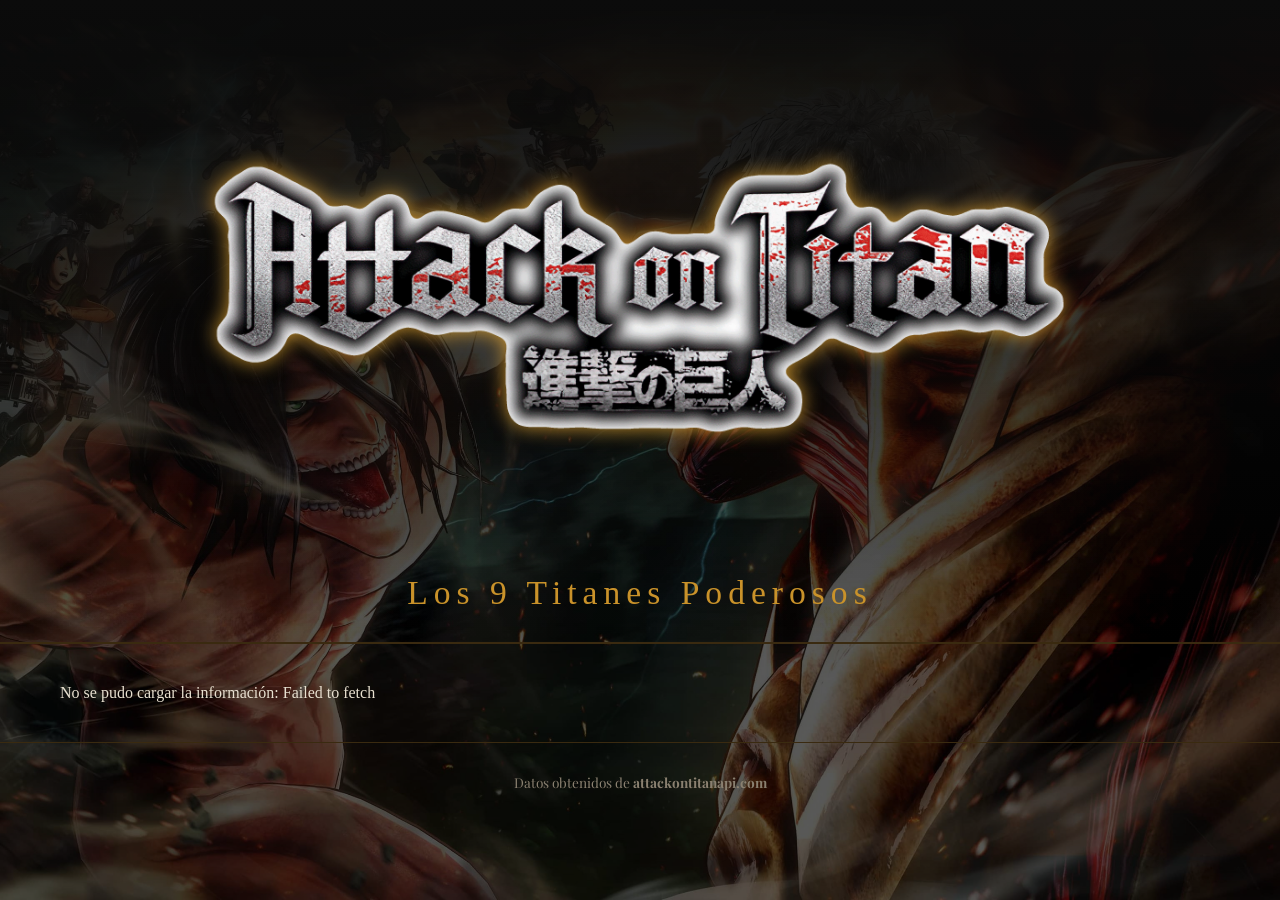
<file: index.html>
<!DOCTYPE html>
<html lang="es">
<head>
  <meta charset="UTF-8" />
  <meta name="viewport" content="width=device-width, initial-scale=1.0" />
  <link href="https://fonts.googleapis.com/css2?family=Playfair+Display:wght@700&display=swap" rel="stylesheet">
  <link rel="stylesheet" href="estilo.css " />
</head>
<body>
  <header>
    <img src="img/Attack.png" alt="Logo Attack on Titan" class="logo" />
    <p class="subtitulo">Los 9 Titanes Poderosos</p>
  </header>


  <main id="contenedor-titanes">
    <p class="cargando">Cargando titanes...</p>
  </main>


  <template id="template-titan">
    <article class="titan-card">
      <img class="titan-img" src="" alt="" />
      <div class="titan-info">
        <div class="titan-id"></div>
        <h2 class="titan-nombre"></h2>
        <p class="titan-detalle">ALTURA: <span class="titan-altura"></span></p>
        <p class="titan-detalle">ALIANZAa: <span class="titan-alianza"></span></p>
        <p class="titan-detalle">HEREDERO ACTUAL: <span class="titan-heredero-actual"></span></p>
        <p class="titan-detalle"> HEREDEROS ANTERIORES: <span class="titan-herederos-pasados"></span></p>
        <div class="titan-habilidades">
          <h4>HABILIDADES</h4>
          <ul class="lista-habilidades"></ul>
        </div>
      </div>
    </article>
  </template>


  <footer>
    <p>Datos obtenidos de <strong>attackontitanapi.com</strong></p>
  </footer>


  <script src="app.js"></script>
</body>
</html>
</file>
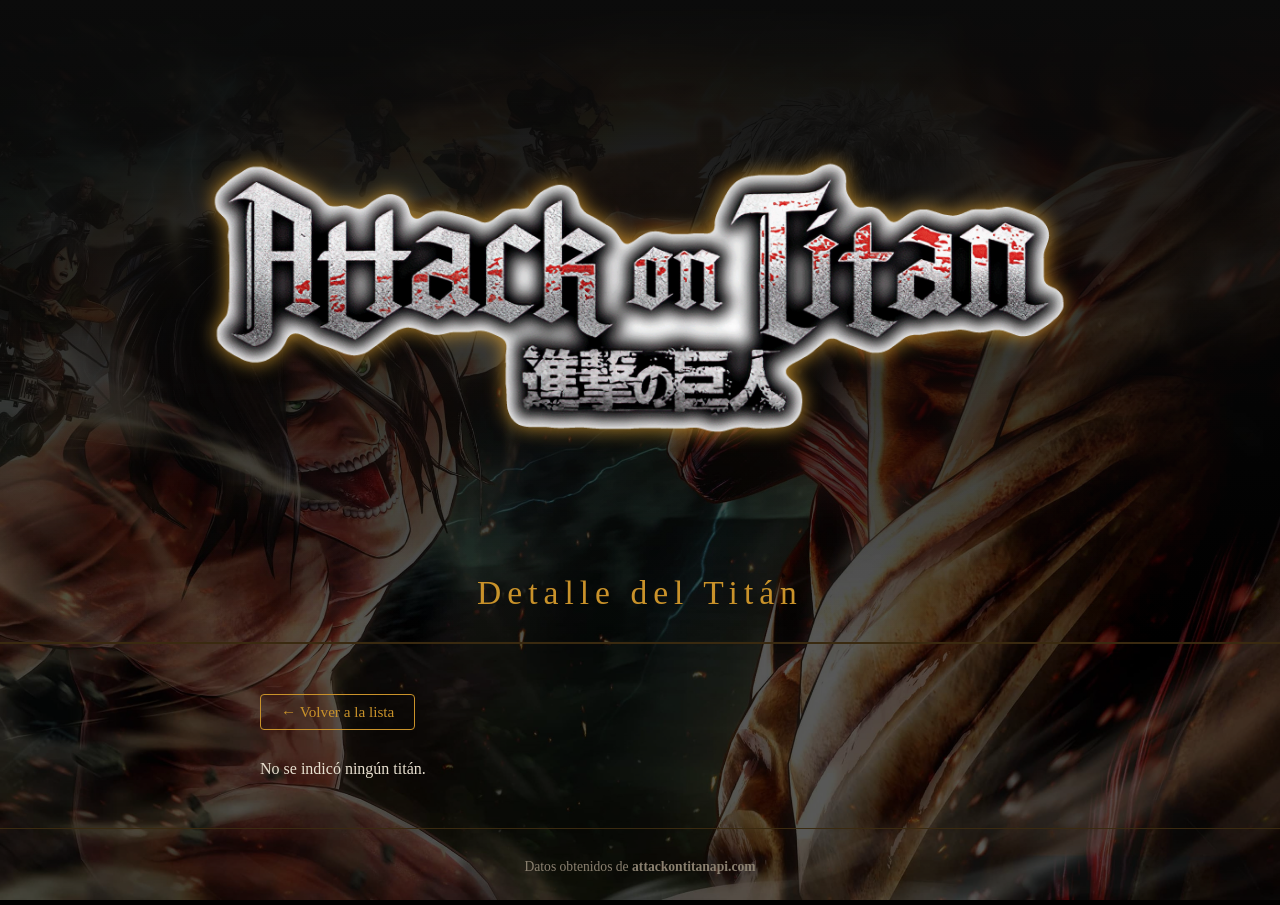
<file: detalle.html>
<!DOCTYPE html>
<html lang="es">
<head>
  <meta charset="UTF-8" />
  <meta name="viewport" content="width=device-width, initial-scale=1.0" />
  <title>Detalle del Titán</title>
  <link rel="stylesheet" href="estilo.css" />
</head>
<body>

  <header>
    <img src="img/Attack.png" alt="Logo Attack on Titan" class="logo" />
    <p class="subtitulo">Detalle del Titán</p>
  </header>


  <div class="detalle-wrapper">

    <a class="btn-volver" href="index.html">← Volver a la lista</a>

    <div id="contenedor-detalle">
      <p class="cargando">Cargando titán...</p>
    </div>

  </div>

  <template id="template-detalle">
    <div class="detalle-card">
      <img class="detalle-img" src="" alt="" />
      <div class="detalle-info">
        <div class="detalle-id"></div>
        <h2 class="detalle-nombre"></h2>
        <p class="titan-detalle">ALTURA: <span class="detalle-altura"></span></p>
        <p class="titan-detalle">ALIANZA: <span class="detalle-alianza"></span></p>
        <p class="titan-detalle">HEREDERO ACTUAL: <span class="detalle-heredero-actual"></span></p>
        <p class="titan-detalle">HEREDEROS ANTERIORES: <span class="detalle-herederos-pasados"></span></p>
        <div class="detalle-habilidades">
          <h4>HABILIDADES</h4>
          <ul class="detalle-lista-habilidades"></ul>
        </div>
      </div>
    </div>
  </template>

  <footer>
    <p>Datos obtenidos de <strong>attackontitanapi.com</strong></p>
  </footer>

  <script src="detalle.js"></script>
</body>
</html>
</file>
<file: estilo.css>
:root {
  --fondo:        #000000;
  --card-fondo:   #1a1a1a;
  --borde:        #3a2a10;
  --dorado:       #c9922a;
  --dorado-claro: #f0c060;
  --texto:        #e8e0d0;
  --texto-suave:  #8a8070;
  --rojo:         #8b1a1a;
}

* {
  margin: 0;
  padding: 0;
  box-sizing: border-box;
}

body {
  background-color: var(--fondo);
  background-image: url('img/fondo2.jpg');
  background-size: cover;
  background-position: center center;
  background-attachment: fixed;
  background-repeat: no-repeat;
  color: var(--texto);
  font-family: 'Georgia', serif;
  min-height: 100vh;
}


body::before {
  content: '';
  position: fixed;
  top: 0; left: 0;
  width: 100%; height: 100%;
  background: rgba(0, 0, 0, 0.65);
  z-index: 0;
  pointer-events: none;
}

body > * {
  position: relative;
  z-index: 1;
}

header {
  text-align: center;
  padding: 50px 20px 30px;
  border-bottom: 2px solid var(--borde);
  background: linear-gradient(180deg, #0b0b0b 0%, transparent 100%);
}

header .subtitulo {
  margin-top: 10px;
  font-size: 2.1rem;
  color: #c9922a;
  letter-spacing: 6px;
}

/*CONTENEDOR PRINCIPAL*/
main {
  max-width: 1200px;
  margin: 40px auto;
  padding: 0 20px;
  display: grid;
  grid-template-columns: repeat(auto-fill, minmax(320px, 1fr));
  gap: 30px;
}

/*TEXTO DE CARGA*/
.cargando {
  grid-column: 1 / -1;
  text-align: center;
  font-size: 1.3rem;
  font-family: 'Playfair Display', serif;
  color: var(--dorado);
  padding: 60px 0;
  animation: parpadeo 1.2s infinite;
}

@keyframes parpadeo {
  0%, 100% { opacity: 1; }
  50%       { opacity: 0.3; }
}
/*LOGO PRINCIPAL*/ 
.logo {
  width: 880px;
  margin-bottom: 15px;
  filter: drop-shadow(0 0 10px rgba(252, 184, 56, 0.775));
}

/*MENSAJE DE ERROR*/
.error {
  grid-column: 1 / -1;
  text-align: center;
  color: #ff4444;
  font-size: 1.2rem;
  padding: 40px 0;
}

/*TARJETA DE TITAN*/
.titan-card {
  background-color: rgba(0, 0, 0, 0.774);
  border: 5px solid var(--borde);
  border-radius: 50px;
  overflow: hidden;
  transition: transform 0.3s ease, box-shadow 0.3s ease;
  cursor: pointer;
}


/*IMAGEN DEL TITAN*/
.titan-card img {
  width: 100%;
  height: 260px;
  object-fit: cover;
  object-position: top center;
  display: block;
  border-bottom: 2px solid var(--borde);
}

/*ESTILO DE ID*/
.titan-id {
  color: var(--texto);
  font-family: 'Playfair Display', serif;
  font-size: 1.50rem;
  font-weight: bold;
  padding: 2px 10px;
  border-radius: 20px;
  margin-bottom: 8px;
  letter-spacing: 1px;
}

.titan-info {
  padding: 15px;
}
/*NOMBRE DEL TITAN*/
.titan-nombre {
  font-family: 'Playfair Display', serif;
  font-size: 1.4rem;
  color: var(--dorado-claro);
  margin-bottom: 10px;
}

.titan-detalle {
  font-size: 0.9rem;
  font-family: 'Playfair Display', serif;
  color: var(--texto-suave);
  margin-bottom: 6px;
}

.titan-detalle span {
  font-family: 'Playfair Display', serif;
  color: var(--texto);
  font-weight: bold;
}

.titan-habilidades {
  margin-top: 14px;
}

.titan-habilidades h4 {
  font-family: 'Playfair Display', serif;
  font-size: 0.85rem;
  color: var(--dorado);
  letter-spacing: 1px;
  margin-bottom: 8px;
  text-transform: uppercase;
}

.titan-habilidades ul {
  font-family: 'Playfair Display', serif;
  list-style: none;
  padding: 0;
  display: flex;
  flex-wrap: wrap;
  gap: 6px;
}

.titan-habilidades li {
  font-family: 'Playfair Display', serif;
  color: #fffefd;
  font-size: 0.95rem;
  padding: 4px 10px;
  border-radius: 20px;
}

/*PIE DE PAGINA*/
footer {
  text-align: center;
  padding: 30px;
  color: var(--texto-suave);
  font-size: 0.85rem;
  font-family: 'Playfair Display', serif;
  border-top: 1px solid var(--borde);
  margin-top: 40px;
}

/*CSS DE DETALLE.HTML*/

.detalle-wrapper {
  max-width: 800px;
  margin: 50px auto;
  padding: 0 20px;
}

.btn-volver {
  display: inline-block;
  margin-bottom: 30px;
  padding: 8px 20px;
  background: transparent;
  border: 1px solid var(--dorado);
  color: var(--dorado);
  border-radius: 4px;
  cursor: pointer;
  font-family: 'Georgia', serif;
  font-size: 0.95rem;
  text-decoration: none;
  transition: background 0.2s ease, color 0.2s ease;
}

.btn-volver:hover {
  background: var(--dorado);
  color: var(--fondo);
}

.detalle-card {
  background-color: rgba(0, 0, 0, 0.774);
  border: 5px solid var(--borde);
  border-radius: 50px;
  overflow: hidden;
  transition: transform 0.3s ease, box-shadow 0.3s ease;
  cursor: pointer;
}

.detalle-img {
  width: 100%;
  height: 560px;
  object-fit: cover;
  object-position: top center;
  display: block;
  border-bottom: 2px solid var(--borde);
}

.detalle-info {
  padding: 30px;
}

.detalle-id {
   color: var(--texto);
  font-family: 'Playfair Display', serif;
  font-size: 1.50rem;
  font-weight: bold;
  padding: 2px 10px;
  border-radius: 20px;
  margin-bottom: 8px;
  letter-spacing: 1px;
}

.detalle-nombre {
  font-family: 'Playfair Display', serif;
  font-size: 2.2rem;
  color: var(--dorado-claro);
  margin-bottom: 20px;
  text-shadow: 0 0 15px rgba(201, 146, 42, 0.3);
}

.detalle-dato {
  font-family: 'Playfair Display', serif;
  font-size: 1rem;
  color: var(--texto-suave);
  margin-bottom: 10px;
  line-height: 1.6;
}

.detalle-dato span {
  font-family: 'Playfair Display', serif;
  color: var(--texto);
  font-weight: bold;
}

.detalle-habilidades {
  margin-top: 24px;
}

.detalle-habilidades h4 {
 font-family: 'Playfair Display', serif;
  font-size: 0.85rem;
  color: var(--dorado);
  letter-spacing: 1px;
  margin-bottom: 8px;
  text-transform: uppercase;
}

.detalle-habilidades ul {
  font-family: 'Playfair Display', serif;
  color: #fffefd;
  font-size: 0.95rem;
  padding: 4px 10px;
  border-radius: 20px;
}

.detalle-habilidades li {
  font-family: 'Playfair Display', serif;
  color: #fffefd;
  font-size: 0.95rem;
  padding: 4px 10px;
  border-radius: 20px;
}
</file>
